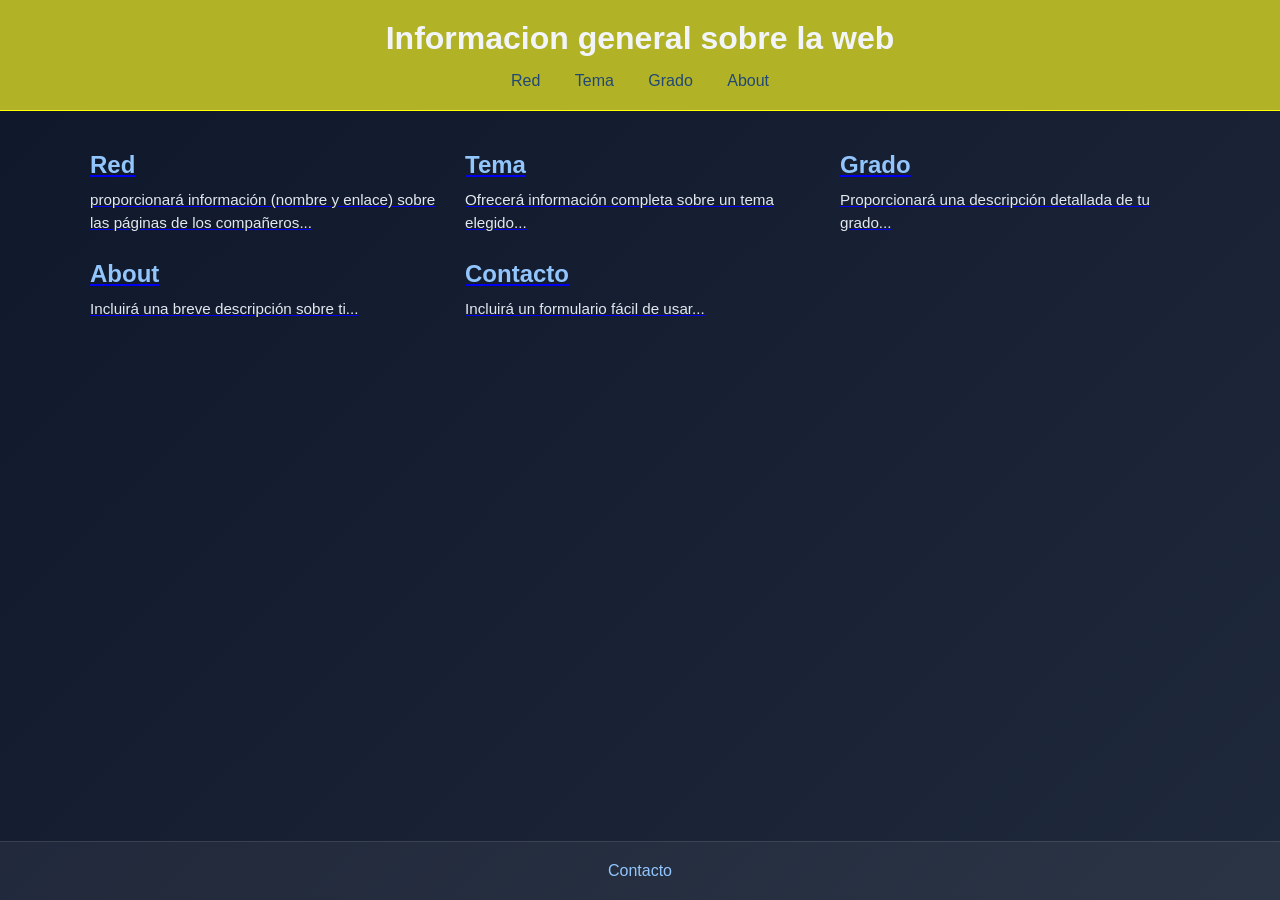
<file: SRC/index.html>
<!DOCTYPE html>
<html lang="es">

<head>
    <meta charset="UTF-8">
    <meta name="viewport" content="width=device-width, initial-scale=1.0">
    <title>Pagina principal</title>
    <link rel="stylesheet" href="estilos.css">
</head>

<body>
    <header>
        <h1>Informacion general sobre la web</h1>
        <a href="pagina secundaria/net.html">Red</a>
        <a href="pagina secundaria/topic.html">Tema</a>
        <a href="pagina secundaria/degree.html">Grado</a>
        <a href="pagina secundaria/about.html">About</a>
    </header>
    <main>

        <a class="tarjeta" href="pagina secundaria/net.html">
            <div class="secciones">
                <h2>Red</h2>
                <div class="contenido">
                    <p>proporcionará información (nombre y enlace) sobre las páginas de los compañeros...</p>
                </div>
            </div>
        </a>

        <a class="tarjeta" href="pagina secundaria/topic.html">
            <div class="estilos">
                <h2>Tema</h2>
                <div class="contenido">
                    <p>Ofrecerá información completa sobre un tema elegido...</p>
                </div>
            </div>
        </a>

        <a class="tarjeta" href="pagina secundaria/degree.html">
            <div class="seccion">
                <h2>Grado</h2>
                <div class="contenido">
                    <p>Proporcionará una descripción detallada de tu grado...</p>
                </div>
            </div>
        </a>

        <a class="tarjeta" href="pagina secundaria/about.html">
            <div class="seccion">
                <h2>About</h2>
                <div class="contenido">
                    <p>Incluirá una breve descripción sobre ti...</p>
                </div>
            </div>
        </a>

        <a class="tarjeta" href="pagina secundaria/contact.html">
            <div class="seccion">
                <h2>Contacto</h2>
                <div class="contenido">
                    <p>Incluirá un formulario fácil de usar...</p>
                </div>
            </div>
        </a>

    </main>
    <footer>
        <a href="pagina secundaria/contact.html"> Contacto</a>
    </footer>
</body>

</html>
</file>
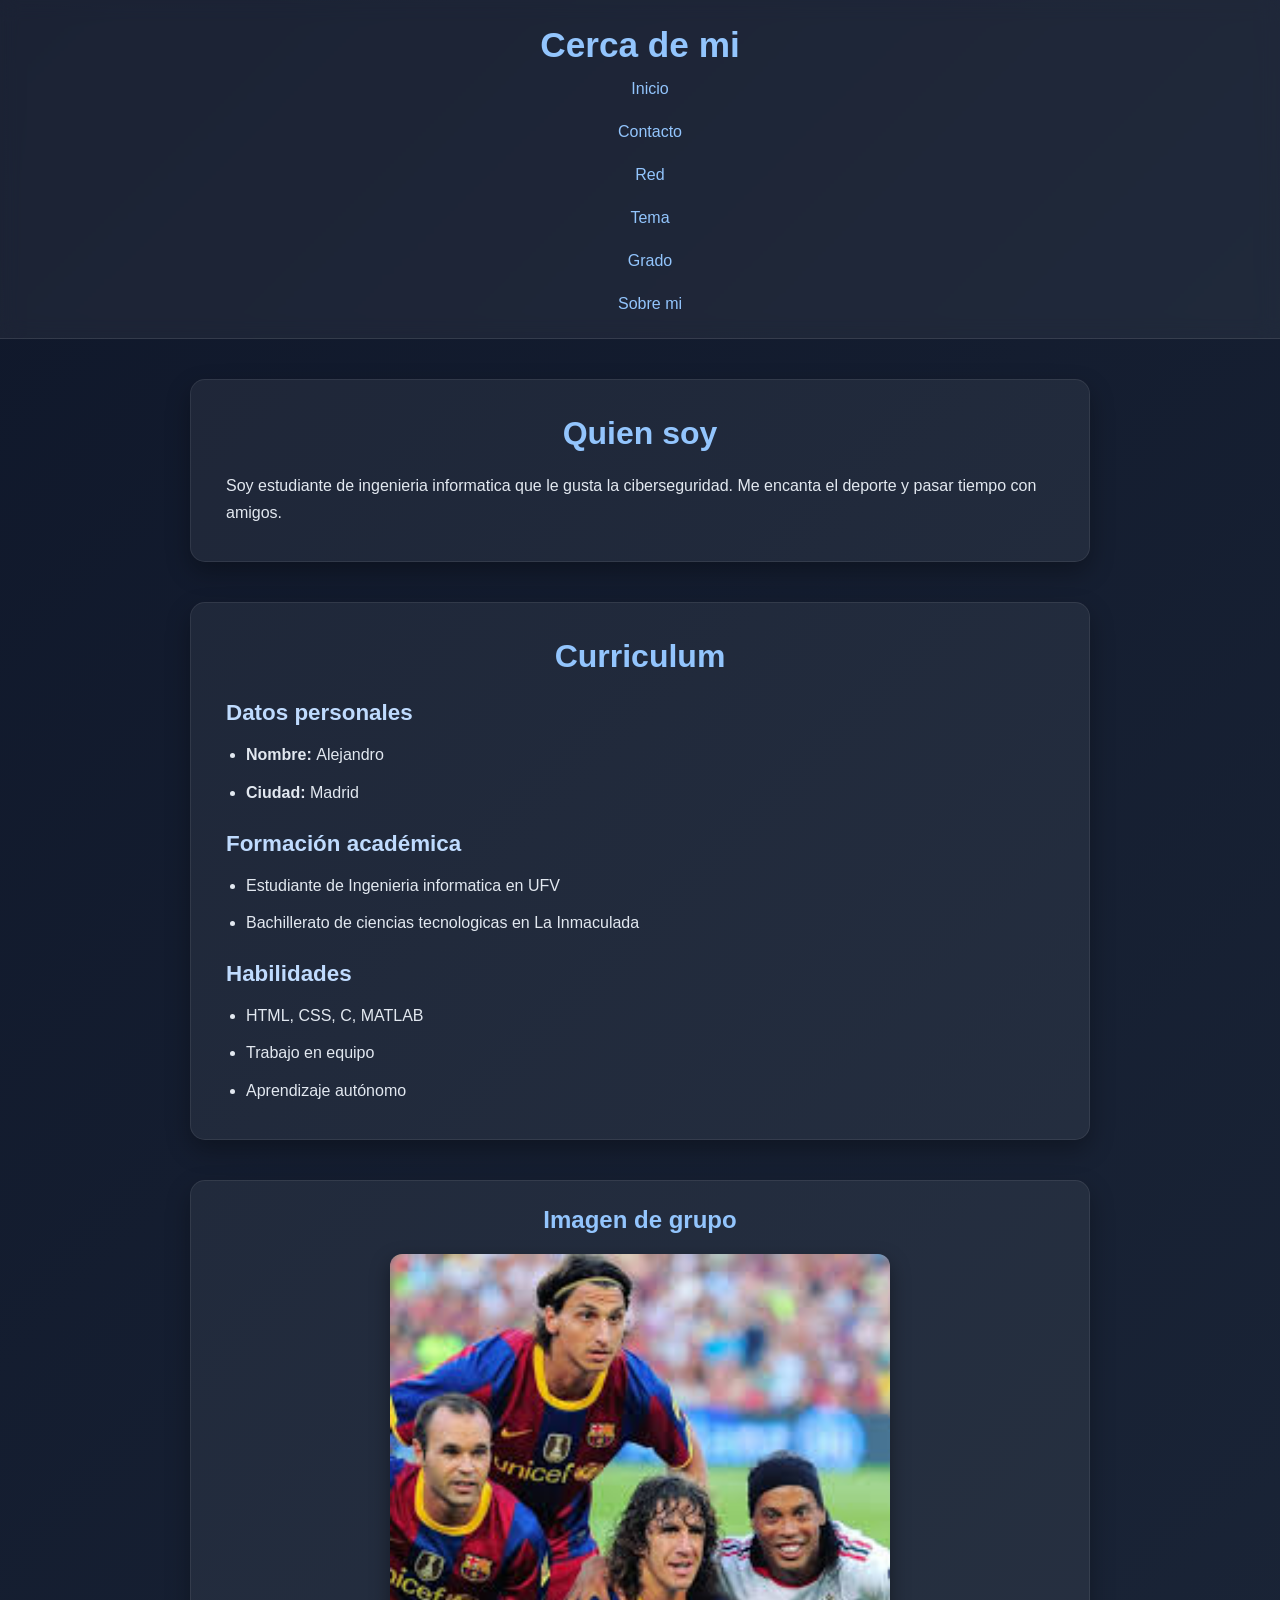
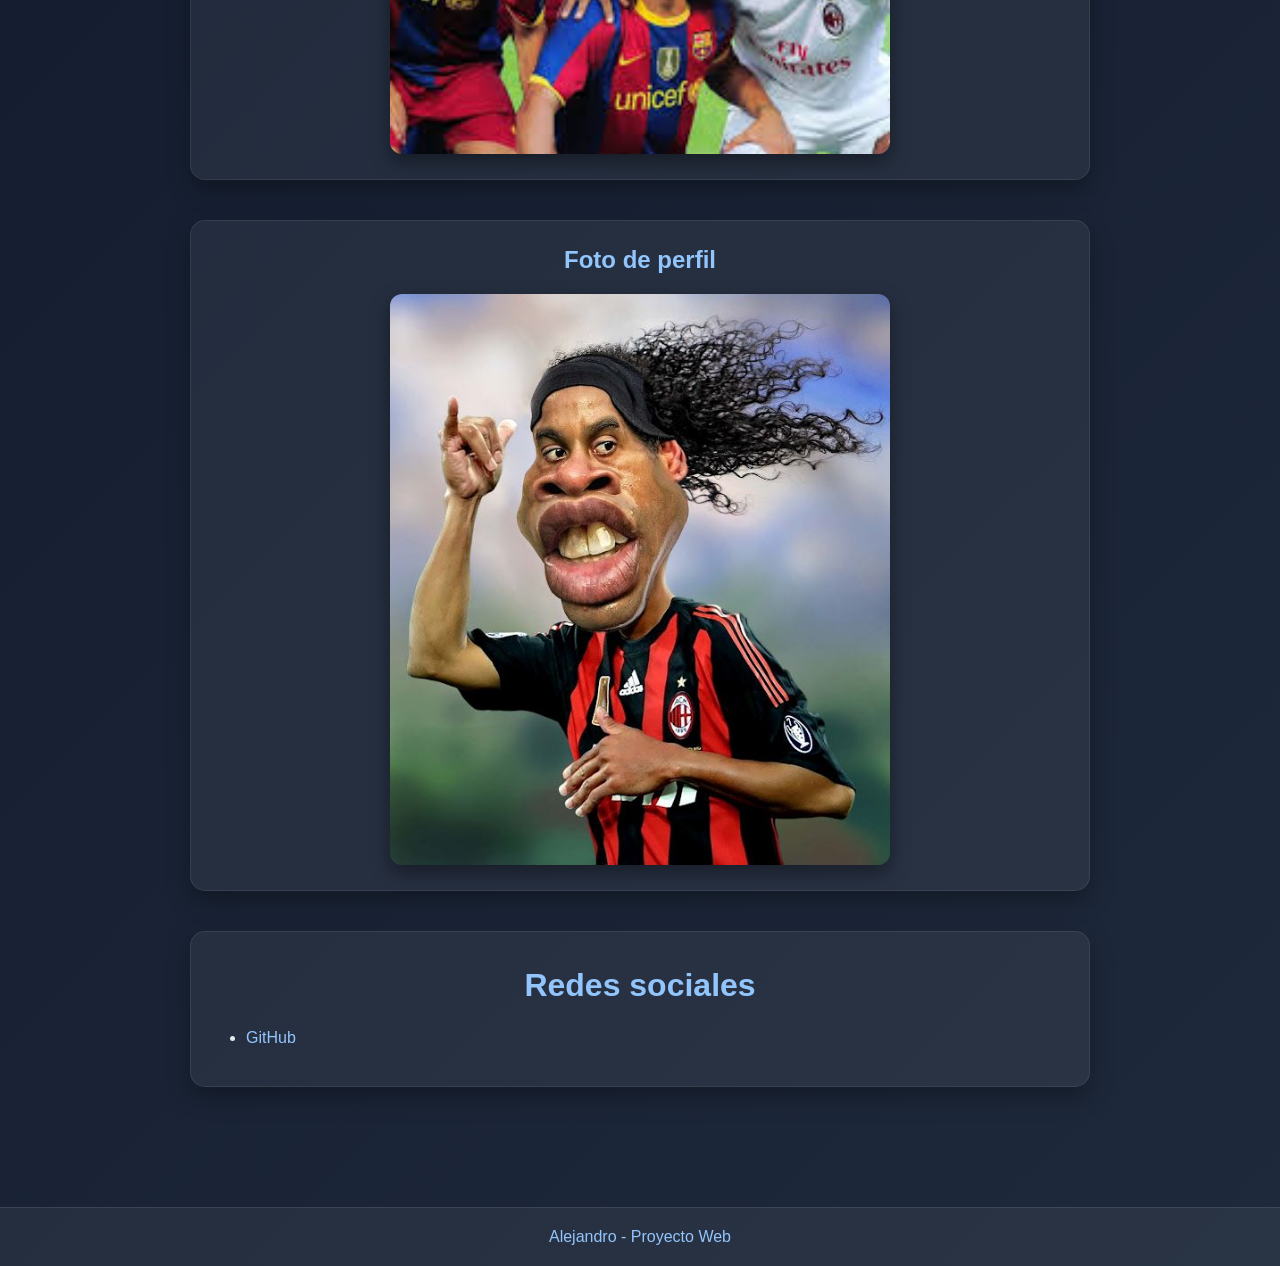
<file: SRC/pagina secundaria/about.html>
<!DOCTYPE html>
<html lang="en">
<head>
    <meta charset="UTF-8">
    <meta name="viewport" content="width=device-width, initial-scale=1.0">
    <title>Document</title>
    <link rel="stylesheet" href="estilos/about.css">
</head>
<body>
    <header> 
        <h1>Cerca de mi</h1>
        <nav> 
            <ul> 
                <li><a href="../index.html">Inicio</a></li>
                <li><a href="contact.html">Contacto</a></li>
                <li><a href="net.html">Red</a></li>
                <li><a href="topic.html">Tema</a></li>
                <li><a href="degree.html">Grado</a></li>
                <li><a href="about.html">Sobre mi</a></li>
            </ul>
        </nav>
    </header>

    <main> 
        <section class="secciones">
            <h2>Quien soy</h2>
            <p>Soy estudiante de ingenieria informatica que le gusta la ciberseguridad. Me encanta el deporte y pasar tiempo con amigos.</p>
        </section>

        <section class="secciones"> 
            <h2>Curriculum</h2>

            <h3>Datos personales</h3>
            <ul> 
                <li><strong>Nombre: </strong>Alejandro</li>
                <li><strong>Ciudad: </strong>Madrid</li>
            </ul>

            <h3>Formación académica</h3>
            <ul> 
                <li>Estudiante de Ingenieria informatica en UFV</li>
                <li>Bachillerato de ciencias tecnologicas en La Inmaculada</li>
            </ul>

            <h3>Habilidades</h3>
            <ul> 
                <li>HTML, CSS, C, MATLAB</li>
                <li>Trabajo en equipo</li>
                <li>Aprendizaje autónomo</li>
            </ul>
        </section>

        
        <section class="contenido">
            <h2>Imagen de grupo</h2>
            <img src="../imagenes/barsa.jpg" alt="Imagen de grupo">
        </section>

        
        <section class="contenido">
            <h2>Foto de perfil</h2>
            <img src="../imagenes/ronaldinho.jpg" alt="Foto de perfil">
        </section>

        <section class="secciones">
            <h2>Redes sociales</h2>
            <ul> 
                <li><a href="https://github.com" target="_blank">GitHub</a></li>
            </ul>
        </section>
    </main>

    <footer> 
        <p>Alejandro - Proyecto Web</p>
    </footer>
</body>
</html>
</file>
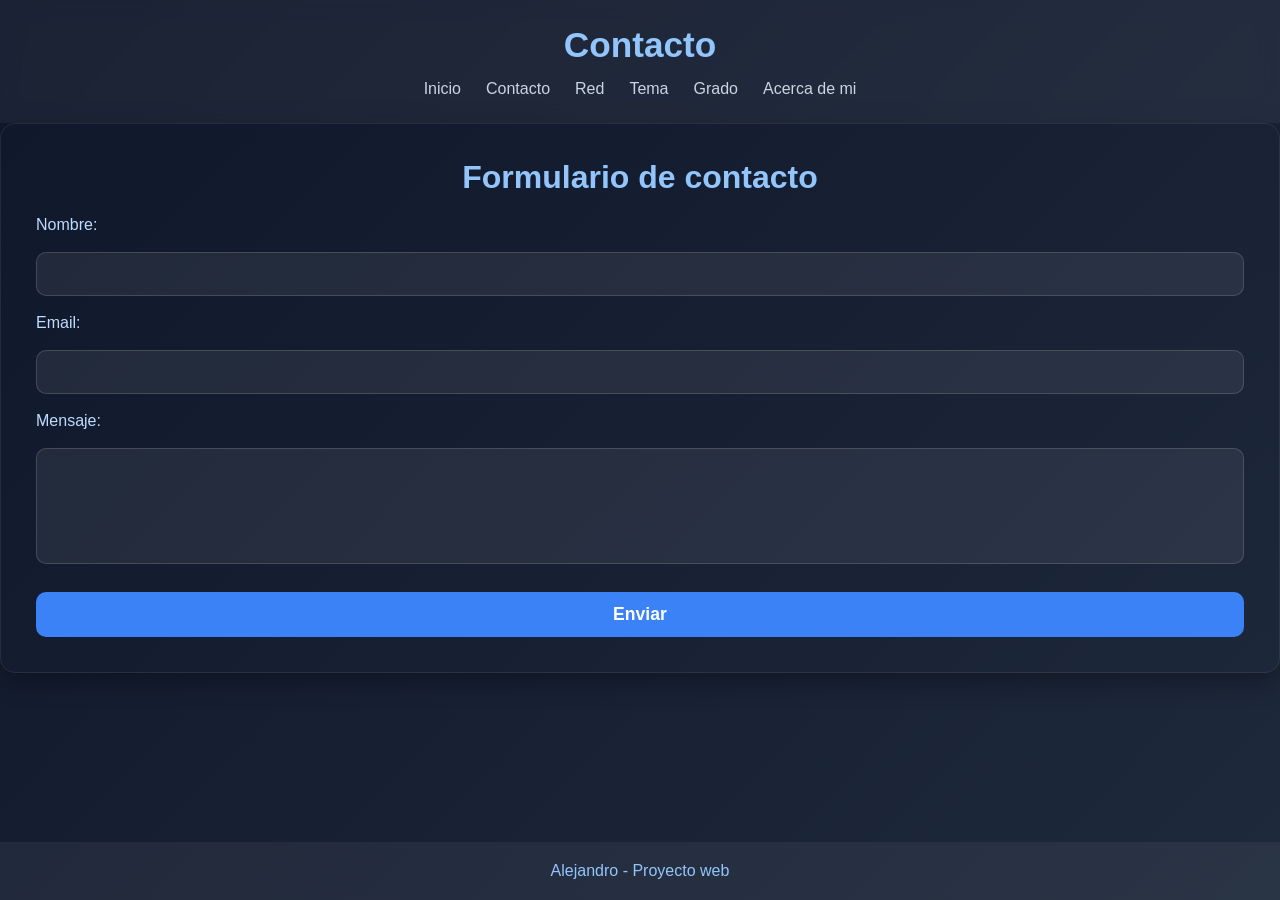
<file: SRC/pagina secundaria/contact.html>
<!DOCTYPE html>
<html lang="en">

<head>
    <meta charset="UTF-8">
    <meta name="viewport" content="width=device-width, initial-scale=1.0">
    <title>Document</title>
    <link rel="stylesheet" href="estilos/contact.css">
</head>

<body>
    <header>
        <h1>Contacto</h1>
        <nav>
            <ul>
                <li><a href="../index.html">Inicio</a></li>
                <li><a href="contact.html">Contacto</a></li>
                <li><a href="net.html">Red</a></li>
                <li><a href="topic.html">Tema</a></li>
                <li><a href="degree.html">Grado</a></li>
                <li><a href="about.html">Acerca de mi</a></li>
            </ul>
        </nav>
    </header>
    <main>
        <section class="secciones">
            <h2>Formulario de contacto</h2>
            <form>
                <label>Nombre:</label>
                <input type="text" required>
                <label>Email:</label>
                <input type="email" required>
                <label>Mensaje:</label>
                <textarea rows="5" required></textarea>
                <button type="submit">Enviar</button>
            </form>
        </section>
    </main>

    <footer>
        <p>Alejandro - Proyecto web</p>
    </footer>
</body>

</html>
</file>
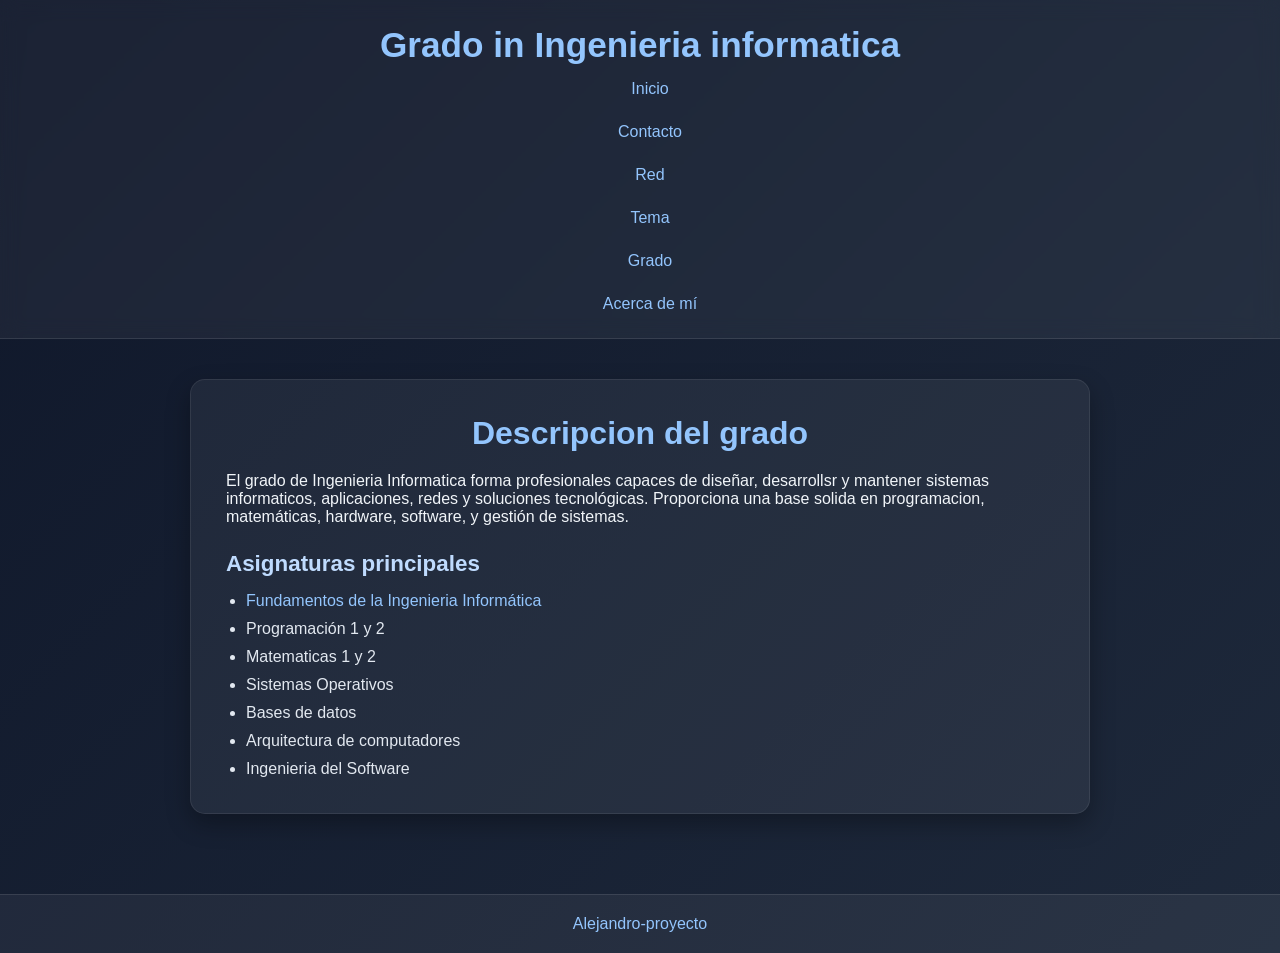
<file: SRC/pagina secundaria/degree.html>
<!DOCTYPE html>
<html lang="en">
<head>
    <meta charset="UTF-8">
    <meta name="viewport" content="width=device-width, initial-scale=1.0">
    <title>Document</title>
    <link rel="stylesheet" href="estilos/degree.css">
    
</head>
<body>
    <header>
        <h1>Grado in Ingenieria informatica</h1>
        <nav> 
            <ul> 
                <li><a href="../index.html">Inicio</a></li>
                <li><a href="contact.html">Contacto</a></li>
                <li><a href="net.html">Red</a></li>
                <li><a href="topic.html">Tema</a></li>
                <li><a href="degree.html">Grado</a></li>
                <li><a href="about.html">Acerca de mí</a></li>
            </ul>
        </nav>
    </header>
    <main>
        <section class="secciones"> 
            <h2>Descripcion del grado</h2>
                <p> El grado de Ingenieria Informatica forma profesionales capaces de diseñar, desarrollsr y mantener sistemas informaticos, aplicaciones, redes y soluciones tecnológicas.
                    Proporciona una base solida en programacion, matemáticas, hardware, software, y gestión de sistemas. 
                </p>

                <h3>Asignaturas principales</h3>

                <ul> 
                    <li><a href="fii.html">Fundamentos de la Ingenieria Informática</a></li>
                    <li>Programación 1 y 2</li>
                    <li>Matematicas 1 y 2</li>
                    <li>Sistemas Operativos</li>
                    <li>Bases de datos</li>
                    <li>Arquitectura de computadores</li>
                    <li>Ingenieria del Software</li>
                </ul>
            </section>
    </main>
    <footer>
        <p>Alejandro-proyecto</p>
    </footer>
    
</body>
</html>
</file>
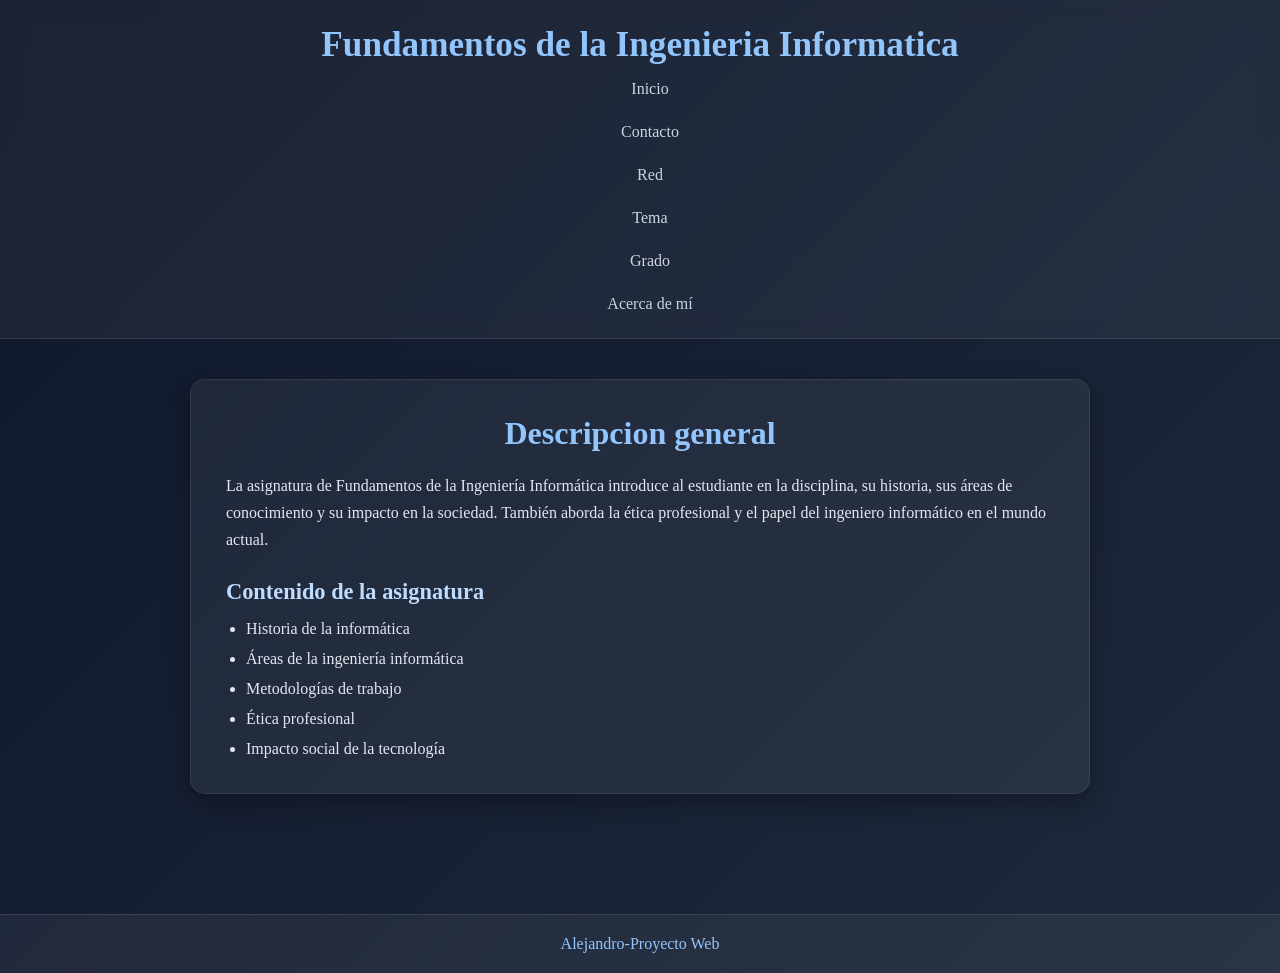
<file: SRC/pagina secundaria/fii.html>
<!DOCTYPE html>
<html lang="en">

<head>
    <meta charset="UTF-8">
    <meta name="viewport" content="width=device-width, initial-scale=1.0">
    <title>Document</title>
    <link rel="stylesheet" href="estilos/fii.css">
</head>

<body>
    <header>
        <h1>Fundamentos de la Ingenieria Informatica</h1>
        <nav>
            <ul>
                <li><a href="../index.html">Inicio</a></li>
                <li><a href="contact.html">Contacto</a></li>
                <li><a href="net.html">Red</a></li>
                <li><a href="topic.html">Tema</a></li>
                <li><a href="degree.html">Grado</a></li>
                <li><a href="about.html">Acerca de mí</a></li>
            </ul>
        </nav>
    </header>

    <main>
        <section class="secciones"> 
            <h2>Descripcion general</h2>
            <p> La asignatura de Fundamentos de la Ingeniería Informática introduce al estudiante en la disciplina,
                su historia, sus áreas de conocimiento y su impacto en la sociedad. También aborda la ética profesional
                y el papel del ingeniero informático en el mundo actual.
            </p>

            <h3>Contenido de la asignatura</h3>

            <ul> 
                <li>Historia de la informática</li>
                <li>Áreas de la ingeniería informática</li>
                <li>Metodologías de trabajo</li>
                <li>Ética profesional</li>
                <li>Impacto social de la tecnología</li>
            </ul>
        </section>
    </main>

    <footer>
        <p>Alejandro-Proyecto Web</p>
    </footer>
</body>

</html>
</file>
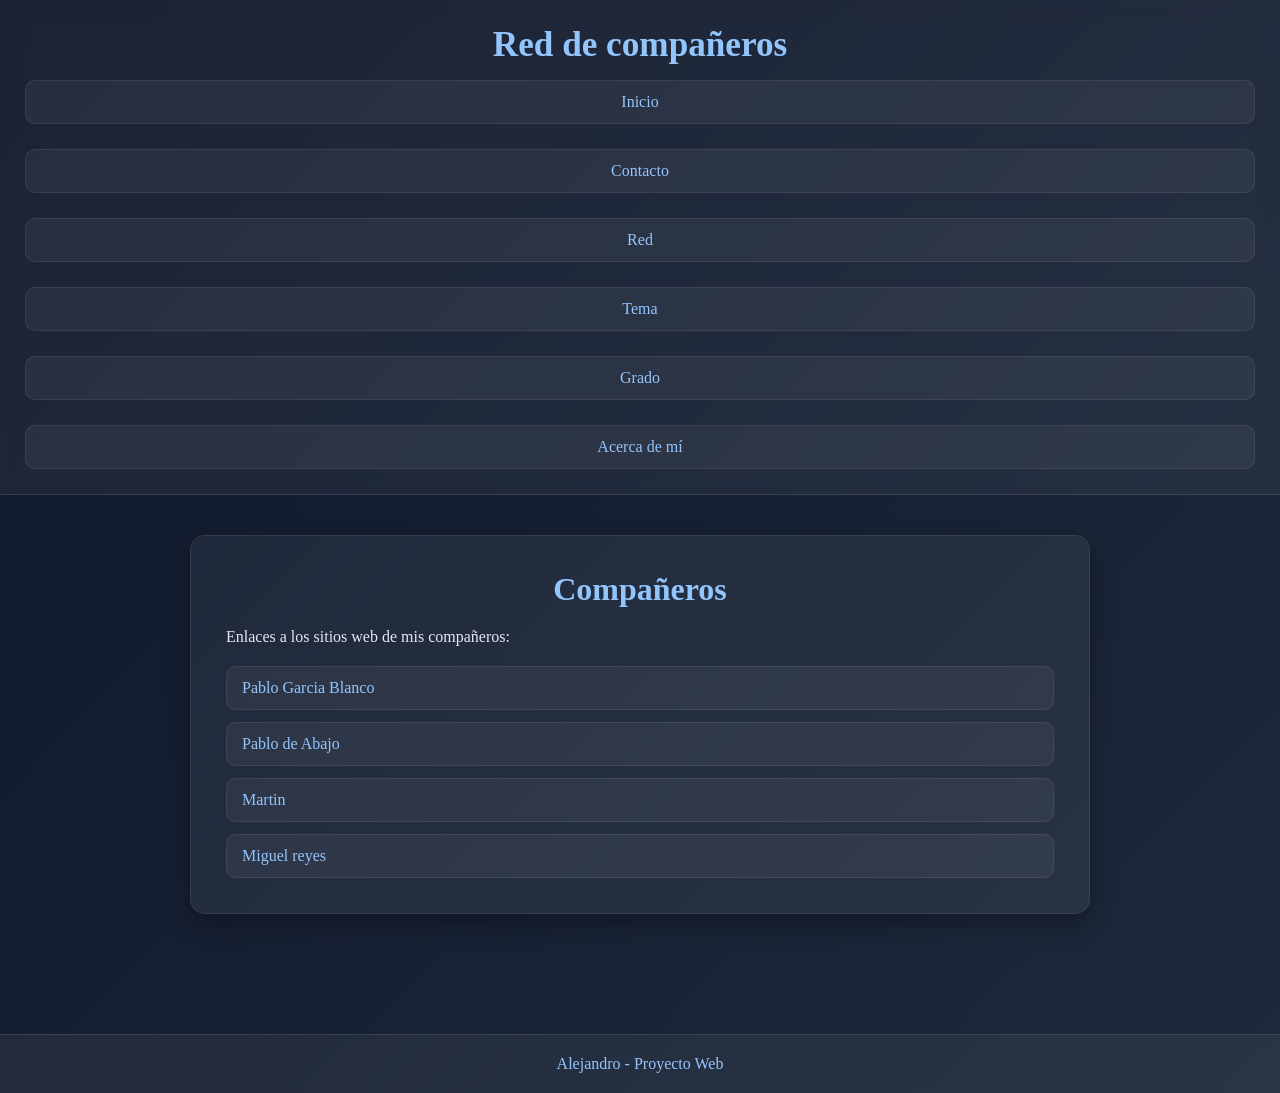
<file: SRC/pagina secundaria/net.html>
<!DOCTYPE html>
<html lang="en">

<head>
    <meta charset="UTF-8">
    <meta name="viewport" content="width=device-width, initial-scale=1.0">
    <title>Document</title>
    <link rel="stylesheet" href="estilos/net.css">
</head>

<body>
    <header>
        <h1>Red de compañeros</h1>
        <nav>
            <ul>
                <li><a href="../index.html">Inicio</a></li>
                <li><a href="contact.html">Contacto</a></li>
                <li><a href="net.html">Red</a></li>
                <li><a href="topic.html">Tema</a></li>
                <li><a href="degree.html">Grado</a></li>
                <li><a href="about.html">Acerca de mí</a></li>
            </ul>
        </nav>
    </header>

    <main>
        <section class="secciones">
            <h2>Compañeros</h2>
            <p>Enlaces a los sitios web de mis compañeros: </p>
            <ul>
                <li><a href="https://pablo-garcia-blanco.github.io/Web_Pablo_Garcia_Blanco/docs/index.html">Pablo Garcia Blanco</a></li>
                <li><a href="https://pablo-deabajo-plans.github.io/trabajo_individual_web/index.html">Pablo de Abajo</a></li>
                <li><a href="https://martin-jaimes-zambrano.github.io/Web_Martin_Jaimes/">Martin</a></li>
                <li><a href="https://miguel-reyes-gomez.github.io/trabajo-individual-fii-miguelreyes/">Miguel reyes</a></li>
            </ul>
        </section>
    </main>

    <footer>
        <p> Alejandro - Proyecto Web</p>
    </footer>
</body>

</html>
</file>
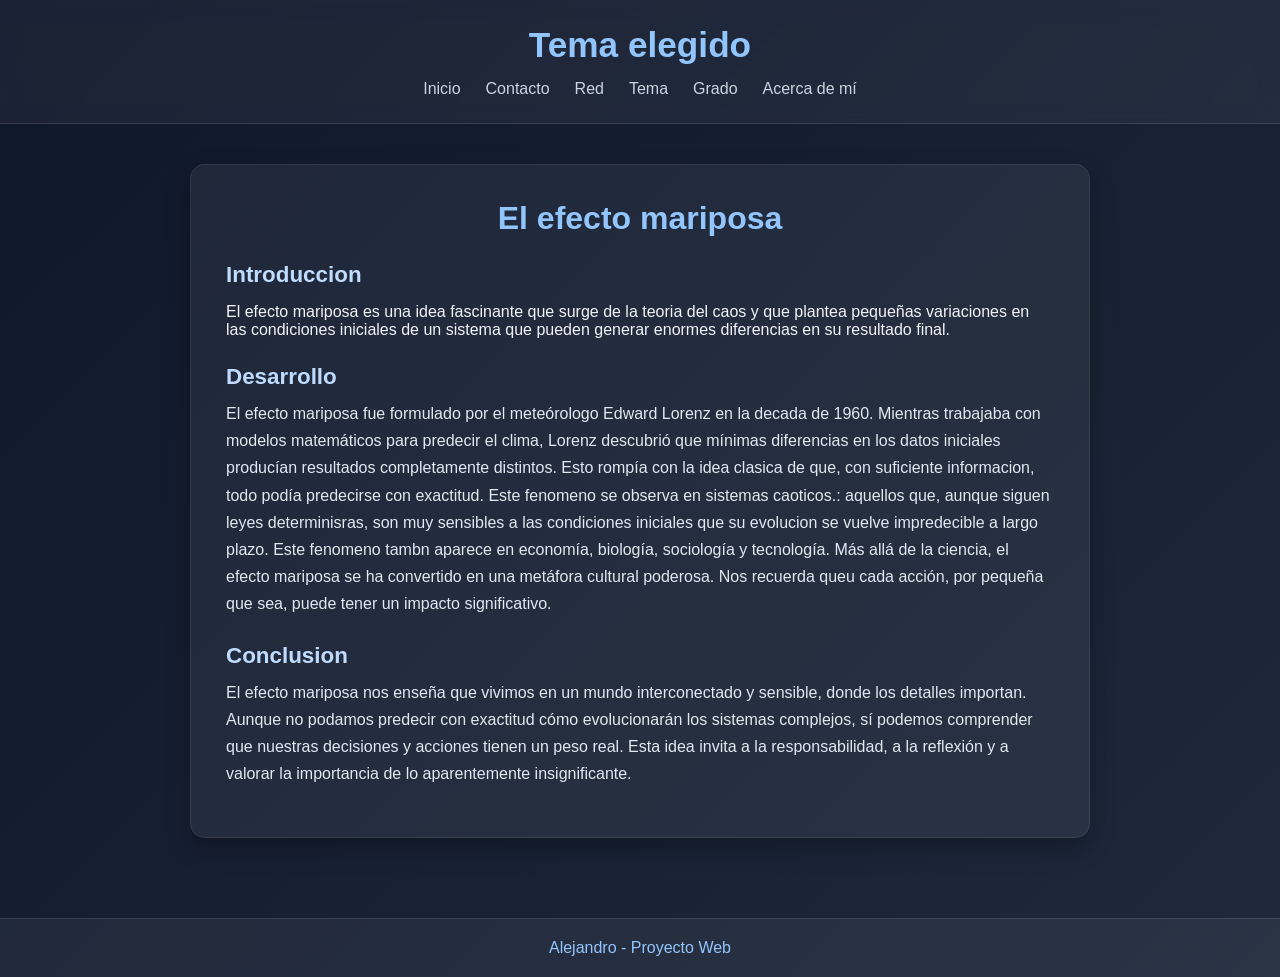
<file: SRC/pagina secundaria/topic.html>
<!DOCTYPE html>
<html lang="en">

<head>
    <meta charset="UTF-8">
    <meta name="viewport" content="width=device-width, initial-scale=1.0">
    <title>Document</title>
    <link rel="stylesheet" href="estilos/topic.css">
</head>

<body>
    <header>
        <h1>Tema elegido</h1>
        <nav>
            <ul>
                <li><a href="../index.html">Inicio</a></li>
                <li><a href="contact.html">Contacto</a></li>
                <li><a href="net.html">Red</a></li>
                <li><a href="topic.html">Tema</a></li>
                <li><a href="degree.html">Grado</a></li>
                <li><a href="about.html">Acerca de mí</a></li>
            </ul>
        </nav>
    </header>
    <main>
        <section class="secciones">
            <h2>El efecto mariposa</h2>

            <h3>Introduccion</h3>
            <p></p>El efecto mariposa es una idea fascinante que surge de la teoria del caos y que plantea pequeñas
            variaciones en las condiciones iniciales de un sistema que pueden generar enormes diferencias en su
            resultado final.

            <h3>Desarrollo</h3>
            <p> El efecto mariposa fue formulado por el meteórologo Edward Lorenz en la decada de 1960. Mientras
                trabajaba con modelos matemáticos para predecir el clima, Lorenz descubrió que mínimas diferencias en
                los datos iniciales producían resultados completamente distintos. Esto rompía con la idea clasica de
                que, con suficiente informacion, todo podía predecirse con exactitud.
                Este fenomeno se observa en sistemas caoticos.: aquellos que, aunque siguen leyes determinisras, son muy
                sensibles a las condiciones iniciales que su evolucion se vuelve impredecible a largo plazo. Este
                fenomeno tambn aparece en economía, biología, sociología y tecnología.
                Más allá de la ciencia, el efecto mariposa se ha convertido en una metáfora cultural poderosa. Nos
                recuerda queu cada acción, por pequeña que sea, puede tener un impacto significativo.
            </p>

            <h3>Conclusion</h3>
            <p>El efecto mariposa nos enseña que vivimos en un mundo interconectado y sensible, donde los detalles
                importan. Aunque no podamos predecir con exactitud cómo evolucionarán los sistemas complejos, sí podemos
                comprender que nuestras decisiones y acciones tienen un peso real. Esta idea invita a la
                responsabilidad, a la reflexión y a valorar la importancia de lo aparentemente insignificante.</p>

        </section>
    </main>
    <footer>
        <p>Alejandro - Proyecto Web</p>
    </footer>
</body>

</html>
</file>
<file: SRC/estilos.css>
* {
    margin: 0;
    padding: 0;
    box-sizing: border-box;
    font-family: "Poppins", sans-serif;
}

body {
    background: linear-gradient(135deg, #0f172a, #1e293b);
    color: #f1f5f9;
    min-height: 100vh;
    display: flex;
    flex-direction: column;
}

/*header*/

header {
    background: rgb(178, 178, 39);
    backdrop-filter: blur(10px);
    padding: 20px;
    text-align: center;
    border-bottom: 1px solid rgba(255, 255, 0.1);
}

header h1 {
    margin-bottom: 15px;
    font-size: 2rem;
    font-weight: 600;
    
}


header a {
    margin: 0 15px;
    text-decoration: none;
    color:#214874;
    font-weight: 500;
    transition: 0.3s ease;

}

header a:hover {
    color: #bfdbfe;
    text-shadow: 0 0 8px #60a5fa;
}

/*main*/

main {
    width: 90%;
    max-width: 1100px;
    margin: 40px auto;
    display: grid;
    gap: 25px;
    grid-template-columns: repeat(auto-fit, minmax(260px, 1fr));
}

.targeta{
    text-decoration: none;
    color: inherit;
}

.targeta div{
    background: rgba(255, 255, 255, 0.06);
    padding:25px;
    border-radius: 15px;
    border: 1px solid rgba(155, 255, 255, 0.08);
    transition: transform(0.3s ease, box-shadow 0.3s ease);

}

.tarjeta div:hover{
    transform: translateY(-8px);
    box-shadow: 0 10px 25px rgba(0,0,0,0.4);
    border-color: rgba(255, 255, 255, 0.2);
}

.tarjeta h2{
    margin-bottom: 10px;
    font-size: 1,4rem;
    color: #93c5fd;
}

.contenido p{
    font-size: 0.95rem;
    line-height: 1.5;
    color: #e2e8f0;
}

/*footer*/
footer {
    margin-top: auto;
    padding: 20px;
    text-align: center;
    background: rgba(255, 255, 255, 0.05);
    border-top: 1px solid rgba(255, 255, 255, 0.1);
}

footer a {
    color: #93c5fd;
    text-decoration: none;
    font-weight: 500;
    transition: 0.3s ease;
}

footer a:hover {
    color: #bfdbfe;
}
</file>
<file: SRC/pagina secundaria/estilos/about.css>
*{
    margin: 0;
    padding: 0;
    box-sizing: border-box;
    font-family: "Poppins", sans-serif;
}

body{
    background: linear-gradient(135deg, #0f172a, #1e293b);
    color: #f1f5f9;
    min-height: 100vh;
    display: flex;
    flex-direction: column;
}
/*header*/
header{
    background: rgba(255, 255, 255, 0.05);
    backdrop-filter: blur(10px);
    padding: 25px;
    text-align: center;
    border-bottom: 1px solid rgba(255, 255, 255, 0.1);
}

header h1{
    font-size: 2.2rem;
    margin-bottom: 15px;
    color: #93c5fd;
    font-weight: 600;
}

nav ul{
    list-style: none;
    display: flex;
    justify-content: center;
    gap: 25px;
}

nav a{
    text-decoration: none;
    color: #cbd5e1;
    font-weight: 500;
    transition: 0.3s ease;
}

nav a:hover{
    color: #93c5fd;
    text-shadow: 0 0 8px #60a5fa;
}
/*main*/
main{
    max-width: 900px;
    margin: 40px auto;
    padding-bottom: 40px;
    width: 90%;
}

.secciones{
    background: rgba(255, 255, 255, 0.06);
    padding: 35px;
    border: 1px solid rgba(255, 255, 255, 0.08);
    border-radius: 15px;
    box-shadow: 0 10px 25px rgba(0,0,0,0.3);
    animation: fadeIn 0.8s ease forwards;
    margin-bottom: 40px;
}

@keyframes fadeIn {
    from { opacity: 0; transform: translateY(20px); }
    to { opacity: 1; transform: translateY(0); }
}

.secciones h2{
    font-size: 2rem;
    margin-bottom: 20px;
    color: #93c5fd;
    text-align: center;
}

.secciones h3{
    margin-top: 25px;
    margin-bottom: 15px;
    font-size: 1.4rem;
    color: #bfdbfe;
}

.secciones p,
.secciones li{
    font-size: 1rem;
    color: #e2e8f0;
    line-height: 1.7;
}

ul{
    margin-left: 20px;
    margin-top: 10px;
    display: flex;
    flex-direction: column;
    gap: 10px;
}

ul li a{
    color: #93c5fd;
    text-decoration: none;
    transition: 0.3s ease;
}

ul li a:hover{
    color: #bfdbfe;
    text-shadow: 0 0 8px #60a5fa;
}


.contenido{
    background: rgba(255,255,255,0.06);
    padding: 25px;
    border-radius: 15px;
    border: 1px solid rgba(255,255,255,0.08);
    box-shadow: 0 10px 25px rgba(0,0,0,0.3);
    margin-bottom: 40px;
    animation: fadeIn 0.8s ease forwards;
}

.contenido h2{
    color: #93c5fd;
    text-align: center;
    margin-bottom: 20px;
}

.contenido img{
    width: 100%;
    max-width: 500px;
    display: block;
    margin: 0 auto;
    border-radius: 12px;
    box-shadow: 0 8px 20px rgba(0,0,0,0.4);
    transition: 0.3s ease;
}

.contenido img:hover{
    transform: scale(1.03);
    box-shadow: 0 10px 25px rgba(96,165,250,0.4);
}

/*footer*/
footer{
    margin-top: auto;
    padding: 20px;
    text-align: center;
    background: rgba(255, 255, 255, 0.05);
    border-top: 1px solid rgba(255, 255, 255, 0.1);
}

footer p{
    color: #93c5fd;
    font-weight: 500;
}
</file>
<file: SRC/pagina secundaria/estilos/contact.css>
*{
    margin: 0;
    padding: 0;
    box-sizing: border-box;
    font-family: "Poppins", sans-serif;
}
body{
    background: linear-gradient(135deg, #0f172a, #1e293b);
    color: #f1f5f9;
    min-height: 100vh;
    display: flex;
    flex-direction: column;
}

/*header*/
header{
    background: rgba(255, 255, 255 , 0.05);
    backdrop-filter: blur(10px);
    padding: 25px;
    text-align: center;
    border-bottom: 1px solid rgba(255, 255, 255, 0,1);
}
header h1{
    font-size: 2.2rem;
    margin-bottom: 15px;
    color: #93c5fd;
    font-weight: 600;
}
nav ul{
    list-style: none;
    display: flex;
    justify-content: center;
    gap: 25px;
}
nav a{
    text-decoration: none;
    color: #cbd5e1;
    font-weight: 500;
    transition: 0,3s ease;
}
nav a:hover{
    color: #93c5fd;
    text-shadow: 0 0 8px #60a5fa;
}
/*main*/

main{
    max-width: rgba(255, 255, 255, 0.06);
    padding: 35px;
    border: 1px solid rgba(255, 255, 255, 0.08);
    border-radius: 15px;
    box-shadow: 0 10px 25px rgba(0,0,0,0.3);
    animation: fadeIn o.8s ease forwards;
}

@keyframes fadeIn {
    from { opacity: 0; transform: translateY(20px); }
    to { opacity: 1; transform: translateY(0); }
}


.secciones h2{
    font-size: 2rem;
    margin-bottom: 20px;
    color: #93c5fd;
    text-align: center;
}

form{
    display: flex;
    flex-direction: column;
    gap: 18px;
}

label{
    font-size: 1rem;
    color: #bfdbfe;
    font-weight: 500;
}

input,
textarea{
    width: 100%;
    padding: 12px 15px;
    border-radius: 10px;
    border: 1px solid rgba(255,255,255,0.15);
    background: rgba(255,255,255,0.07);
    color: #f1f5f9;
    font-size: 1rem;
    transition: 0.3s ease;
    resize: none;
}

input:focus,
textarea:focus{
    outline: none;
    border-color: #60a5fa;
    box-shadow: 0 0 10px rgba(96,165,250,0.4);
    background: rgba(255,255,255,0.12);

}

button{
    margin-top: 10px;
    padding: 12px;
    background: #3b82f6;
    color: white;
    border: none;
    border-radius: 10px;
    font-size: 1.1rem;
    font-weight: 600;
    cursor: pointer;
    transition: 0.3s ease;
}

button:hover{
    background: #60a5fa;
    box-shadow: 0 0 12px rgba(96,165,250,0.5);
    transform: translateY(-2px);
}

/*footer*/
footer{
    margin-top: auto;
    padding: 20px;
    text-align: center;
    background: rgba(255, 255, 255 , 0.05);
    border-top: 1px solid rgba(255, 255, 255, 0,1);
}
footer p{
    color: #93c5fd;
    font-weight: 500;
}
</file>
<file: SRC/pagina secundaria/estilos/degree.css>
*{
    margin: 0;
    padding: 0;
    box-sizing: border-box;
    font-family: "Poppins", sans-serif;
}
body{
    background: linear-gradient(135deg, #0f172a, #1e293b);
    color: #f1f5f9;
    min-height: 100vh;
    display: flex;
    flex-direction: column;

}
/* header*/

header{
    background: rgba(255, 255, 255, 0.05);
    backdrop-filter: blur(10px);
    padding: 25px;
    text-align: center;
    border-bottom: 1px solid rgba(255, 255, 255, 0.1);
}

header h1{
    font-size: 2.2rem;
    margin-bottom: 15px;
    color: #93c5fd;
    font-weight: 600;
}


nav ul{
    list-style: none;
    display: flex;
    justify-content: center;
    gap: 25px;
}

nav a{
    text-decoration: none;
    color: #cbd5e1;
    font-weight: 500;
    transition: 0.3s ease;
}


nav a:hover{
    color: #93c5fd;
    text-shadow: 0 0 8px #60a5fa;
}
/*main*/

main{
    max-width: 900px;
    margin: 40px auto;
    padding-bottom: 40px;
    width: 90%;
}

.secciones{
    background: rgba(255, 255, 255, 0.06);
    padding: 35px;
    border: 1px solid rgba(255, 255, 255, 0.08);
    border-radius: 15px;
    box-shadow: 0 10px 25px rgba(0,0,0,0.3);
    animation: fadeIn 0.8s ease forwards;
}

@keyframes fadeIn {
    from { opacity: 0; transform: translateY(20px); }
    to { opacity: 1; transform: translateY(0); }
}

.secciones h2{
    font-size: 2rem;
    margin-bottom: 20px;
    color: #93c5fd;
    text-align: center;
}


.secciones h3{
    margin-top: 25px;
    margin-bottom: 15px;
    font-size: 1.4rem;
    color: #bfdbfe;
}

ul{
    margin-left: 20px;
    margin-top: 10px;
    display: flex;
    flex-direction: column;
    gap: 10px;
}


ul li{
    font-size: 1rem;
    color: #e2e8f0;
}

ul li a{
    color: #93c5fd;
    text-decoration: none;
    transition: 0.3s ease;
}


ul li a:hover{
    color: #bfdbfe;
    text-shadow: 0 0 8px #60a5fa;
}


/*footyer*/
footer{
    margin-top: auto;
    padding:20px;
    text-align: center;
    background: rgba(255, 255, 255, 0.05);
    border-top: 1px solid rgba(255, 255, 255, 0.1);
}
footer p{
    color: #93c5fd;
    font-weight: 500;
}
</file>
<file: SRC/pagina secundaria/estilos/fii.css>
*{
    margin: 0;
    padding: 0;
    box-sizing: "Poppins", sans-serif;
}

body{
    background: linear-gradient(135deg, #0f172a, #1e293b);
    color: #f1f5f9;
    min-height: 100vh;
    display: flex;
    flex-direction: column;
}

/*header*/

header{
    background: rgba(255, 255, 255, 0.05);
    backdrop-filter: blur(10px);
    padding: 25px;
    text-align: center;
    border-bottom: 1px solid rgba(255, 255, 255, 0.1);
}

header h1{
    font-size: 2.2rem;
    margin-bottom: 15px;
    color: #93c5fd;
    font-weight: 600;
}

nav ul{
    list-style: none;
    display: flex;
    justify-content: center;
    gap: 25px;
}

nav a{
    text-decoration: none;
    color: #cbd5e1;
    font-weight: 500;
    transition: 0.3s ease;
}

nav a:hover{
    color: #93c5fd;
    text-shadow: 0 0 8px #60a5fa;
}

/*main*/

main{
    max-width: 900px;
    margin: 40px auto;
    padding-bottom: 40px;
    width: 90%;
}

.secciones{
    background: rgba(255, 255, 255, 0.06);
    padding: 35px;
    border: 1px solid rgba(255, 255, 255, 0.08);
    border-radius: 15px;
    box-shadow: 0 10px 25px rgba(0,0,0,0.3);
    animation: fadeIn 0.8s ease forwards;
    margin-bottom: 40px;
}

@keyframes fadeIn {
    from { opacity: 0; transform: translateY(20px); }
    to { opacity: 1; transform: translateY(0); }
}

.secciones h2{
    font-size: 2rem;
    margin-bottom: 20px;
    color: #93c5fd;
    text-align: center;
}

.secciones h3{
    margin-top: 25px;
    margin-bottom: 15px;
    font-size: 1.4rem;
    color: #bfdbfe;
}

.secciones p{
    font-size: 1rem;
    color: #e2e8f0;
    line-height: 1.7;
    margin-bottom: 20px;
}

ul{
    margin-left: 20px;
    margin-top: 10px;
    display: flex;
    flex-direction: column;
    gap: 12px;
}

ul li{
    color: #e2e8f0;
    font-size: 1rem;
}

ul li:hover{
    color: #bfdbfe;
    text-shadow: 0 0 8px rgba(96,165,250,0.4);
    transition: 0.3s ease;
}

/*footer*/

footer{
    margin-top: auto;
    padding: 20px;
    text-align: center;
    background: rgba(255, 255, 255, 0.05);
    border-top: 1px solid rgba(255, 255, 255, 0.1);
}

footer p{
    color: #93c5fd;
    font-weight: 500;
}
</file>
<file: SRC/pagina secundaria/estilos/net.css>
*{
    margin: 0;
    padding: 0;
    box-sizing: "Poppings", sans-serif;
}
body{
    background: linear-gradient(135deg, #0f172a, #1e293b);
    color: #f2f5f9;
    min-height: 100vh;
    display: flex;
    flex-direction: column;
}
/*header*/

header{
    background: rgba(255, 255, 255, 0.05);
    backdrop-filter: blur(10px);
    padding: 25px;
    text-align: center;
    border-bottom: 1px solid rgba(255, 255, 255, 0.1);
}

header h1{
    font-size: 2.2rem;
    margin-bottom: 15px;
    color: #93c5fd;
    font-weight: 600;
}

nav ul{
    list-style: none;
    display: flex;
    justify-content: center;
    gap: 25px;
}

nav a{
    text-decoration: none;
    color: #cbd5e1;
    font-weight: 500;
    transition: 0.3s ease;
}

nav a:hover{
    color: #93c5fd;
    text-shadow: 0 0 8px #60a5fa;
}

/*main*/

main{
    max-width: 900px;
    margin: 40px auto;
    padding-bottom: 40px;
    width: 90%;
}

.secciones{
    background: rgba(255, 255, 255, 0.06);
    padding: 35px;
    border: 1px solid rgba(255, 255, 255, 0.08);
    border-radius: 15px;
    box-shadow: 0 10px 25px rgba(0,0,0,0.3);
    animation: fadeIn 0.8s ease forwards;
    margin-bottom: 40px;
}


@keyframes fadeIn {
    from { opacity: 0; transform: translateY(20px); }
    to { opacity: 1; transform: translateY(0); }
}

.secciones h2{
    font-size: 2rem;
    margin-bottom: 20px;
    color: #93c5fd;
    text-align: center;
}

.secciones p{
    font-size: 1rem;
    color: #e2e8f0;
    margin-bottom: 20px;
}

ul{
    list-style: none;
    display: flex;
    flex-direction: column;
    gap: 12px;
}

ul li{
    background: rgba(255,255,255,0.05);
    padding: 12px 15px;
    border-radius: 10px;
    border: 1px solid rgba(255,255,255,0.08);
    transition: 0.3s ease;
}

ul li:hover{
    background: rgba(255,255,255,0.12);
    transform: translateX(5px);
    box-shadow: 0 6px 15px rgba(96,165,250,0.25);
}

ul li a{
    color: #93c5fd;
    text-decoration: none;
    font-weight: 500;
    font-size: 1rem;
}

ul li a:hover{
    color: #bfdbfe;
}

/*footer*/

footer{
    margin-top: auto;
    padding: 20px;
    text-align: center;
    background: rgba(255, 255, 255, 0.05);
    border-top: 1px solid rgba(255, 255, 255, 0.1);
}

footer p{
    color: #93c5fd;
    font-weight: 500;
}
</file>
<file: SRC/pagina secundaria/estilos/topic.css>
*{
    margin: 0;
    padding: 0;
    box-sizing: border-box;
    font-family: "Poppins", sans-serif;
}

body{
    background:linear-gradient(135deg, #0f172a, #1e293b);
    color: #f1f5f9;
    min-height: 100vh;
    display: flex;
    flex-direction: column;
}
/*header*/
header{
    background:rgba(255, 255, 255, 0.05);
    backdrop-filter: blur(10px);
    padding: 25px;
    text-align: center;
    border-bottom: 1px solid rgba(255, 255, 255, 0.1);
}
header h1{
    font-size: 2.2rem;
    margin-bottom: 15px;
    color: #93c5fd;
    font-weight: 600;
}
nav ul{
    list-style: none;
    display: flex;
    justify-content: center;
    gap: 25px;
}

nav  a{
    text-decoration: none;
    color:#cbd5e1;
    font-weight: 500;
    transition: 0.3s ease;
}
nav a:hover{
    color: #93c5fd;
    text-shadow: 0 0 8px #60a5fa;
}

/*main*/

main{
    max-width: 900px;
    margin: 40px auto;
    padding-bottom: 40px;
    width: 90%;
}
.secciones{
    background: rgba(255, 255, 255, 0.06);
    padding: 35px;
    border: 1px solid rgba(255, 255, 255, 0.08);
    border-radius: 15px;
    box-shadow: 0  10px 25px  rgba(0,0,0,0.3);
    animation: fadeIn 0.8s ease forwards;
}
@keyframes fadeIn {
    from { opacity: 0; transform: translateY(20px); }
    to { opacity: 1; transform: translateY(0); }
}

.secciones h2 {
    font-size: 2rem;
    margin-bottom: 20px;
    color: #93c5fd;
    text-align: center;
}



.secciones h3{
    margin-bottom: 10px;
    margin-top: 25px;
    font-size: 1.4rem;
    color: #bfdbfe;
}
.secciones p{
    font-size: 1rem;
    line-height: 1.7;
    color: #e2e8f0;
    margin-bottom: 15px;
}

/*footer*/

footer{
    margin-top: auto;
    padding: 20px;
    text-align: center;
    background: rgba(255, 255, 255, 0.05);
    border-top: 1px solid rgba(255, 255, 255, 0.1);
}

footer p{
    color: #93c5fd;
    font-weight: 500;
}
</file>
